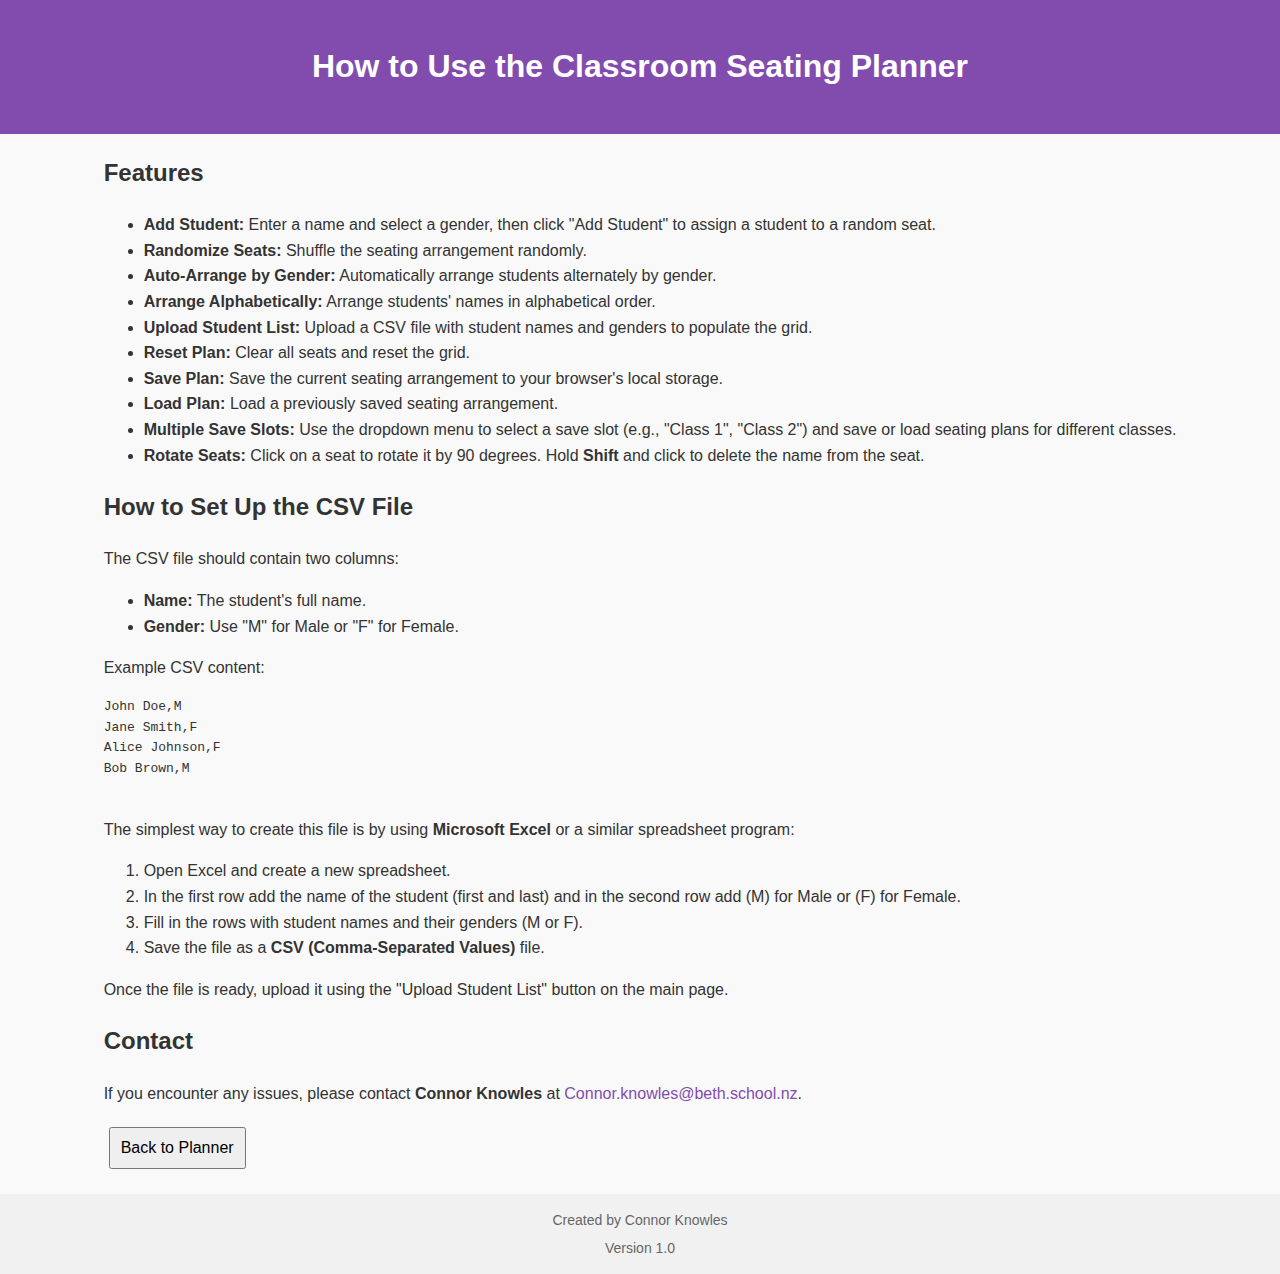
<file: instructions.html>
<!DOCTYPE html>
<html lang="en">
<head>
    <meta charset="UTF-8">
    <meta name="viewport" content="width=device-width, initial-scale=1.0">
    <title>Instructions - Classroom Seating Planner</title>
    <link rel="stylesheet" href="styles.css">
</head>
<body>
    <header>
        <h1>How to Use the Classroom Seating Planner</h1>
    </header>
    <main>
        <section>
            <h2>Features</h2>
            <ul>
                <li><strong>Add Student:</strong> Enter a name and select a gender, then click "Add Student" to assign a student to a random seat.</li>
                <li><strong>Randomize Seats:</strong> Shuffle the seating arrangement randomly.</li>
                <li><strong>Auto-Arrange by Gender:</strong> Automatically arrange students alternately by gender.</li>
                <li><strong>Arrange Alphabetically:</strong> Arrange students' names in alphabetical order.</li>
                <li><strong>Upload Student List:</strong> Upload a CSV file with student names and genders to populate the grid.</li>
                <li><strong>Reset Plan:</strong> Clear all seats and reset the grid.</li>
                <li><strong>Save Plan:</strong> Save the current seating arrangement to your browser's local storage.</li>
                <li><strong>Load Plan:</strong> Load a previously saved seating arrangement.</li>
                <li><strong>Multiple Save Slots:</strong> Use the dropdown menu to select a save slot (e.g., "Class 1", "Class 2") and save or load seating plans for different classes.</li>
                <li><strong>Rotate Seats:</strong> Click on a seat to rotate it by 90 degrees. Hold <strong>Shift</strong> and click to delete the name from the seat.</li>
            </ul>
        </section>
        <section>
            <h2>How to Set Up the CSV File</h2>
            <p>The CSV file should contain two columns:</p>
            <ul>
                <li><strong>Name:</strong> The student's full name.</li>
                <li><strong>Gender:</strong> Use "M" for Male or "F" for Female.</li>
            </ul>
            <p>Example CSV content:</p>
            <pre>
John Doe,M
Jane Smith,F
Alice Johnson,F
Bob Brown,M
            </pre>
            <p>The simplest way to create this file is by using <strong>Microsoft Excel</strong> or a similar spreadsheet program:</p>
            <ol>
                <li>Open Excel and create a new spreadsheet.</li>
                <li>In the first row add the name of the student (first and last) and in the second row add (M) for Male or (F) for Female.</li>
                <li>Fill in the rows with student names and their genders (M or F).</li>
                <li>Save the file as a <strong>CSV (Comma-Separated Values)</strong> file.</li>
            </ol>
            <p>Once the file is ready, upload it using the "Upload Student List" button on the main page.</p>
        </section>
        <section>
            <h2>Contact</h2>
            <p>If you encounter any issues, please contact <strong>Connor Knowles</strong> at <a href="mailto:Connor.knowles@beth.school.nz">Connor.knowles@beth.school.nz</a>.</p>
        </section>
        <button onclick="window.location.href='index.html'">Back to Planner</button>
    </main>
    <footer>
        <p>Created by Connor Knowles</p>
        <p>Version 1.0</p>
    </footer>
</body>
</html>
</file>
<file: styles.css>
/* General Styles */
body {
    font-family: Arial, sans-serif;
    line-height: 1.6;
    margin: 0;
    padding: 0;
    background-color: #f9f9f9;
    color: #333;
    display: flex;
    flex-direction: column;
    align-items: center; /* Center everything horizontally */
    justify-content: center; /* Center everything vertically */
    min-height: 100vh; /* Ensure the body takes up the full viewport height */
}

/* Header */
header {
    background-color: #824caf;
    color: white;
    padding: 20px 10px;
    text-align: center;
    width: 100%; /* Full width for the header */
}

/* Controls */
.controls {
    margin: 20px 0;
    text-align: center; /* Center the controls */
    width: 100%; /* Ensure controls are centered */
    max-width: 800px; /* Limit the width of the controls */
}

/* Inputs and Buttons */
input, button, select {
    padding: 10px;
    margin: 5px;
    font-size: 1rem;
}

/* Seating Grid */
.seat-grid {
    display: grid;
    gap: 10px; /* Space between seats */
    justify-content: center; /* Center the grid horizontally */
    align-items: center; /* Center the grid vertically */
    margin: 20px auto; /* Add some margin around the grid */
    width: fit-content; /* Adjust width to fit the content */
}

/* Table Labels */
.table-label {
    text-align: center;
    font-size: 20px;
    font-weight: bold;
    padding: 10px;
    background-color: #ddd;
    border: 1px solid #aaa;
    margin: 10px auto;
    width: 80%;
}

/* Seats */
.seat {
    width: 80px; /* Set seat width */
    height: 80px; /* Set seat height */
    background-color: #f0f0f0; /* Light gray background */
    border: 1px solid #ccc; /* Border around each seat */
    display: flex;
    justify-content: center;
    align-items: center;
    font-size: 14px; /* Font size for seat text */
    cursor: pointer;
    border-radius: 5px; /* Rounded corners */
    transition: transform 0.5s ease; /* Smooth rotation */
}

.seat:hover {
    background-color: #bdbdc1;
    color: white;
}

.seat.occupied {
    background-color: #ffcccb; /* Light red for occupied seats */
    color: #000; /* Text color for occupied seats */
}

/* Footer */
footer {
    text-align: center;
    margin-top: 20px;
    padding: 10px 0;
    background-color: #f1f1f1;
    color: #666;
    font-size: 14px;
    width: 100%; /* Full width for the footer */
}

footer p {
    margin: 5px 0;
}

/* Links */
a {
    color: #824caf;
    text-decoration: none;
}

a:hover {
    text-decoration: underline;
}
</file>
